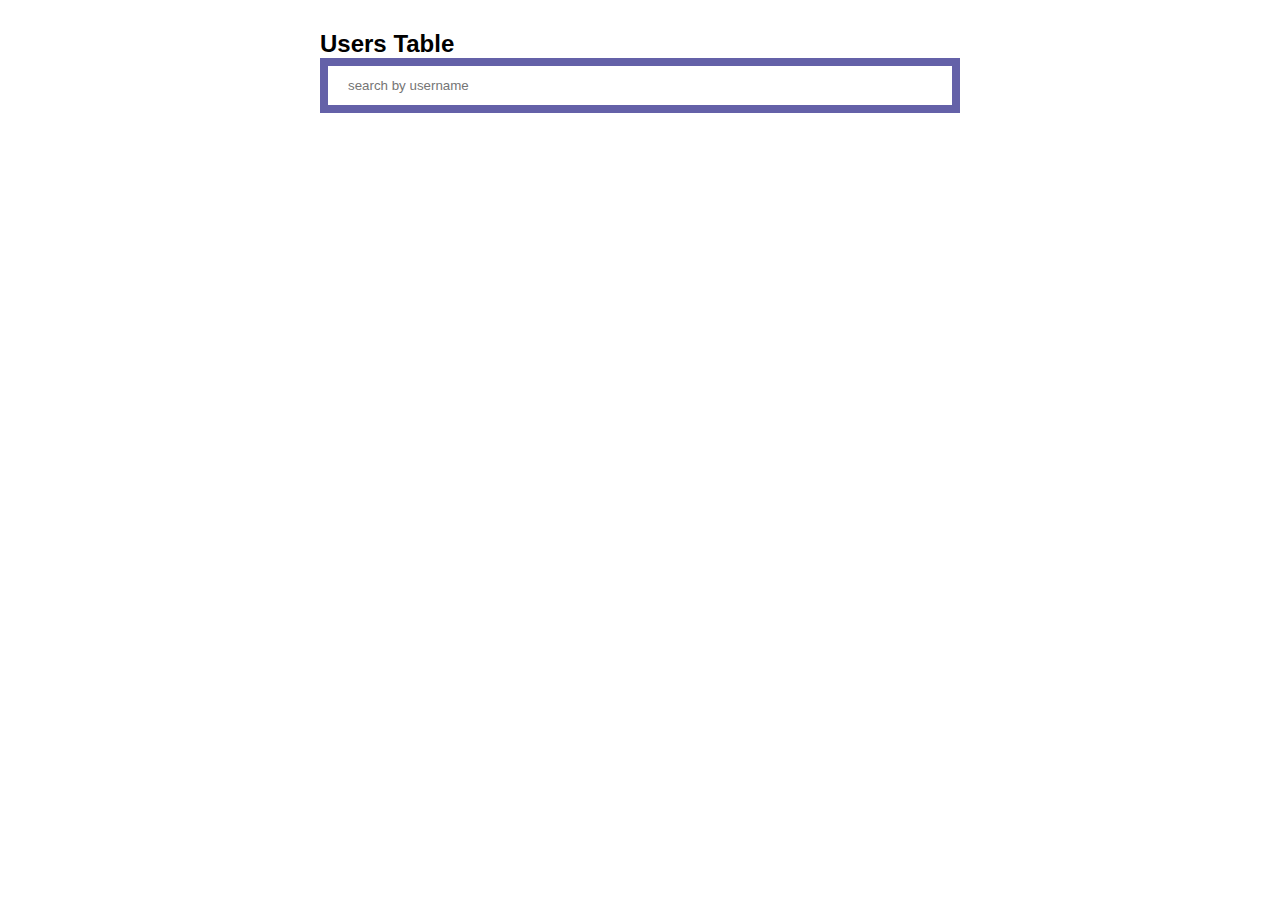
<file: index.html>
<!DOCTYPE html>
<html lang="en">
<head>
    <meta charset="UTF-8">
    <meta http-equiv="X-UA-Compatible" content="IE=edge">
    <meta name="viewport" content="width=device-width, initial-scale=1.0">
    <title>Users Table</title>
    <link rel="stylesheet" type="text/css"  href="./Public/Css/style.css"/>
    
</head>
<body>
  <main>
      <h2 class="heading"> Users Table</h2>
      <!--SEARCH BOX SECTION-->
      <section class="search-section">
          <input type="email" id="search" placeholder="search by username" onkeyup="searchUsersByUsername()"/>
      </section>
<!--USER LIST SECTION-->
      <section class="user-list-section">
          <ul id="user-list-container">
              <!-- to make use of index in js-->
             
          </ul>
      </section>
  </main>

    <script type="text/javascript" src="./Js/app.js"></script>
</body>
</html>
</file>
<file: Public/Css/style.css>
/* Resetting the browser default style*/
*{
    margin:0;
    padding:0;
    box-sizing:border-box;
}

li{
    list-style: none;
}
body{
    font-family:Arial;
    width:100%;
    margin-left:auto;
    margin-right:auto;
    margin-top:30px;
}
.search-section{
    background-color: #6461a8;
    padding: 8px;
    
}
#search{
    width:100%;
    padding: 12px 20px;
    border: none;
}
.user-list-section{
    margin-top:20px;
}
li{
    border:1px solid #aDDDDD;
    margin-top:1px; /* prevent double borders */
    background-color: pink;
    font-size: 10px;
    text-transform: capitalize;
    padding: 12px;

}
li:hover{
    background-color: #EEEEEE;
}

/* fill button for username */
.username{
    background-color: black;
    color: #FFFFFF;
    padding: 6px;
    font-size: 14px;
    border-radius: 5px;
}

@media (min-width:100px){
    body{
       width:50%;
    }
    li{
        font-size: 14px;
    }
}
</file>
